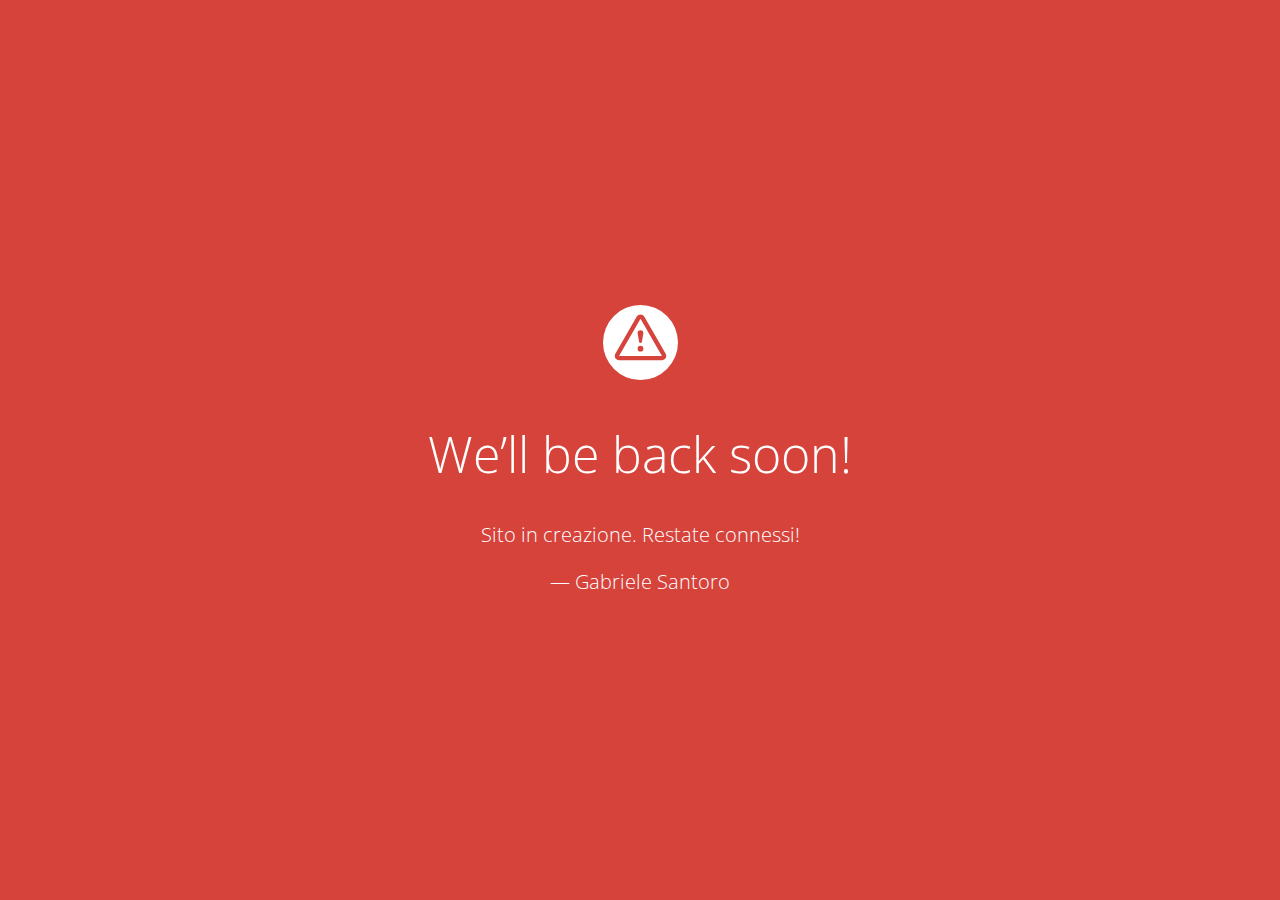
<file: index.html>
<!doctype html>
<html>
<title>Site Maintenance</title>
<link href="https://fonts.googleapis.com/css?family=Open+Sans:300,400,700" rel="stylesheet">
<style>
  html, body { padding: 0; margin: 0; width: 100%; height: 100%; }
  * {box-sizing: border-box;}
  body { text-align: center; padding: 0; background: #d6433b; color: #fff; font-family: Open Sans; }
  h1 { font-size: 50px; font-weight: 100; text-align: center;}
  body { font-family: Open Sans; font-weight: 100; font-size: 20px; color: #fff; text-align: center; display: -webkit-box; display: -ms-flexbox; display: flex; -webkit-box-pack: center; -ms-flex-pack: center; justify-content: center; -webkit-box-align: center; -ms-flex-align: center; align-items: center;}
  article { display: block; width: 700px; padding: 50px; margin: 0 auto; }
  a { color: #fff; font-weight: bold;}
  a:hover { text-decoration: none; }
  svg { width: 75px; margin-top: 1em; }
</style>
<body>
    <article>
        <svg xmlns="http://www.w3.org/2000/svg" viewBox="0 0 202.24 202.24"><defs><style>.cls-1{fill:#fff;}</style></defs><title>Asset 3</title><g id="Layer_2" data-name="Layer 2"><g id="Capa_1" data-name="Capa 1"><path class="cls-1" d="M101.12,0A101.12,101.12,0,1,0,202.24,101.12,101.12,101.12,0,0,0,101.12,0ZM159,148.76H43.28a11.57,11.57,0,0,1-10-17.34L91.09,31.16a11.57,11.57,0,0,1,20.06,0L169,131.43a11.57,11.57,0,0,1-10,17.34Z"/><path class="cls-1" d="M101.12,36.93h0L43.27,137.21H159L101.13,36.94Zm0,88.7a7.71,7.71,0,1,1,7.71-7.71A7.71,7.71,0,0,1,101.12,125.63Zm7.71-50.13a7.56,7.56,0,0,1-.11,1.3l-3.8,22.49a3.86,3.86,0,0,1-7.61,0l-3.8-22.49a8,8,0,0,1-.11-1.3,7.71,7.71,0,1,1,15.43,0Z"/></g></g></svg>
        <h1>We&rsquo;ll be back soon!</h1>
        <div>
            <p>Sito in creazione. Restate connessi!</p>
            <p>&mdash; Gabriele Santoro</p>
        </div>
    </article>
</body>
</html>
</file>
